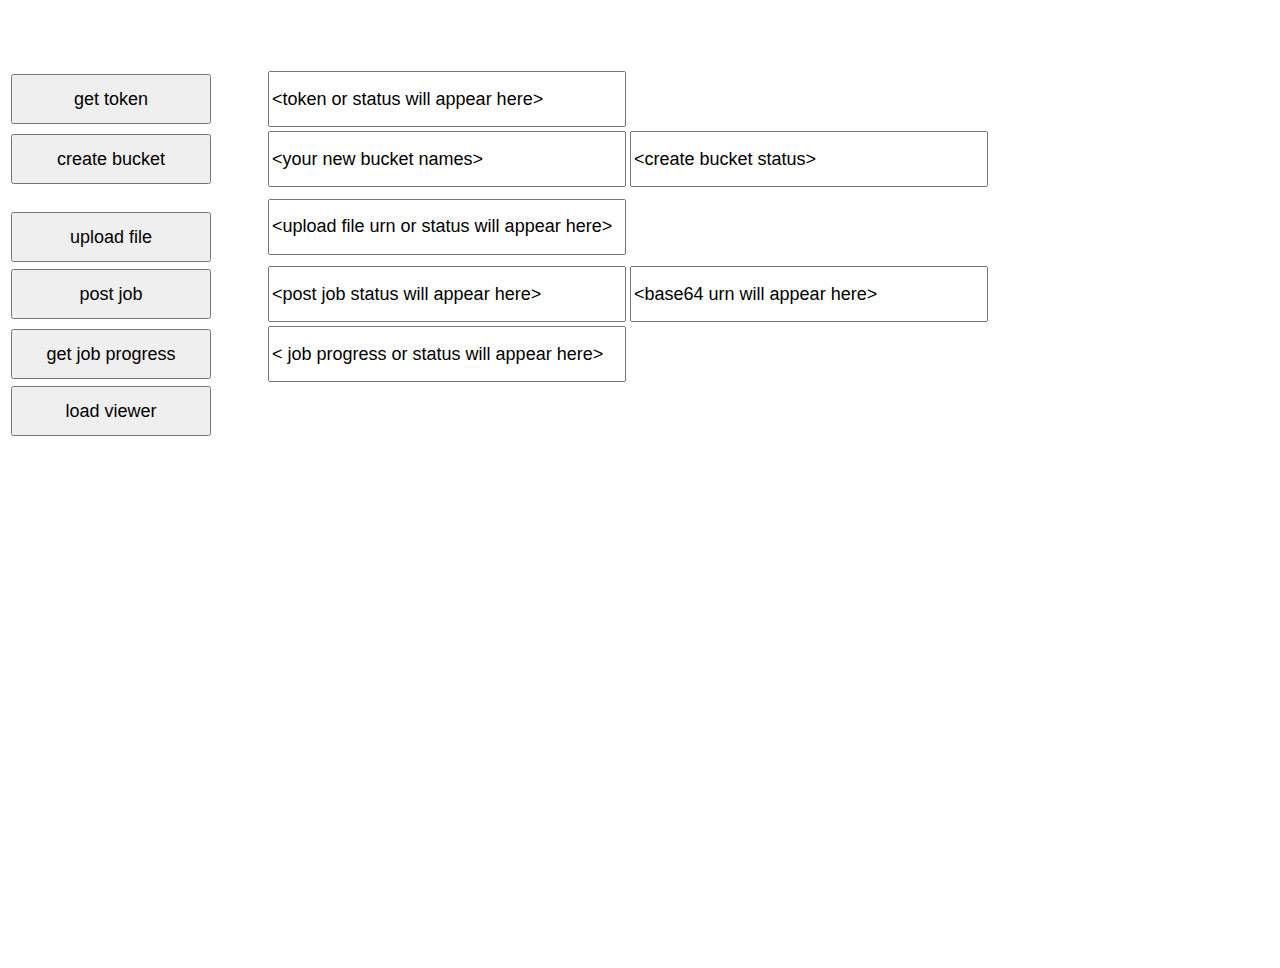
<file: forgesample/index.html>
﻿<!DOCTYPE html>
<html>

<head>
    <title>Autodesk Forge Tutorial</title>
    <meta charset="utf-8" />

    <script src="//cdnjs.cloudflare.com/ajax/libs/jquery/3.3.1/jquery.min.js"></script>
    <!-- Autodesk Forge Viewer files -->
    <link rel="stylesheet" href="https://developer.api.autodesk.com/modelderivative/v2/viewers/style.min.css?v=v4.0" type="text/css">
    <link rel="stylesheet" href="css/main.css" type="text/css">

    <script src="https://developer.api.autodesk.com/modelderivative/v2/viewers/three.min.js"></script>
    <script src="https://developer.api.autodesk.com/modelderivative/v2/viewers/viewer3D.min.js?v=v4.0"></script>
    <!-- this project files -->
    <script src="js/ForgeViewer.js"></script>

    <script src="js/index.js"></script>

</head>

<body>

    <table>
        <tr>
            <td>
                <input type="button" id="getToken" value="get token" /> 
            </td>
            <td>
                <input type="text" id="tokenvalue" value="<token or status will appear here>" />
            </td>
        </tr>
        <tr>
            <td>
            <input type="button" id="createbucket" value="create bucket" />
            </td>
            <td>
            <input type="text" id="newbucketname" value="<your new bucket names>" />
            </td>
            <td>
                <input type="text" id="buckettatus" value="<create bucket status>" />
            </td>
         </tr>

        <tr>
            <td>
                <form id="uploadFileform" method='post' enctype="multipart/form-data">
                    <input id="hiddenUploadField" type="file" name="theFile" style="visibility:hidden" />
                </form>
                <input type="button" id="uploadfile" value="upload file" />
            </td>
            <td>
                <input type="text" id="uploadurn" value="<upload file urn or status will appear here>" />
            </td>

        </tr>
        <tr> 
            <td>
                <input type="button" id="postJob" value="post job" />
            </td>
            <td>
                <input type="text" id="postjobstatus" value="<post job status will appear here>" />
            </td>
            <td>
                <input type="text" id="base64urn" value="<base64 urn will appear here>" />
            </td>
        </tr>
        <tr>
            <td>

                <input type="button" id="getjobsprogress" value="get job progress" />
            </td>
            <td>
                <input type="text" id="jobsprogresss" value="< job progress or status will appear here>" />
            </td>
        </tr>
        <tr>
            <td>

                <input type="button" id="loadviewer" value="load viewer" />
            </td> 
        </tr>
        </table>
    <div id="forgeViewer"></div>
</body>

</html>
</file>
<file: forgesample/css/main.css>
html, body{
  min-height: 100%;
  height: 100%;
}

.fill{
  height: calc(100vh - 100px);
}

input[type="text"]{
  width:350px;
  font-size: large;
  height:50px;
}

input[type="button"]{
  width:200px;
  height:50px;
  font-size: large

}

body {
  padding-top: 60px; /* space for the top nav bar */
  margin-right: 30px;
}

#appBuckets {
  overflow: auto;
  width: 100%;
  height: calc(100vh - 150px);
}

#forgeViewer {
  width: 100%;
}
</file>
